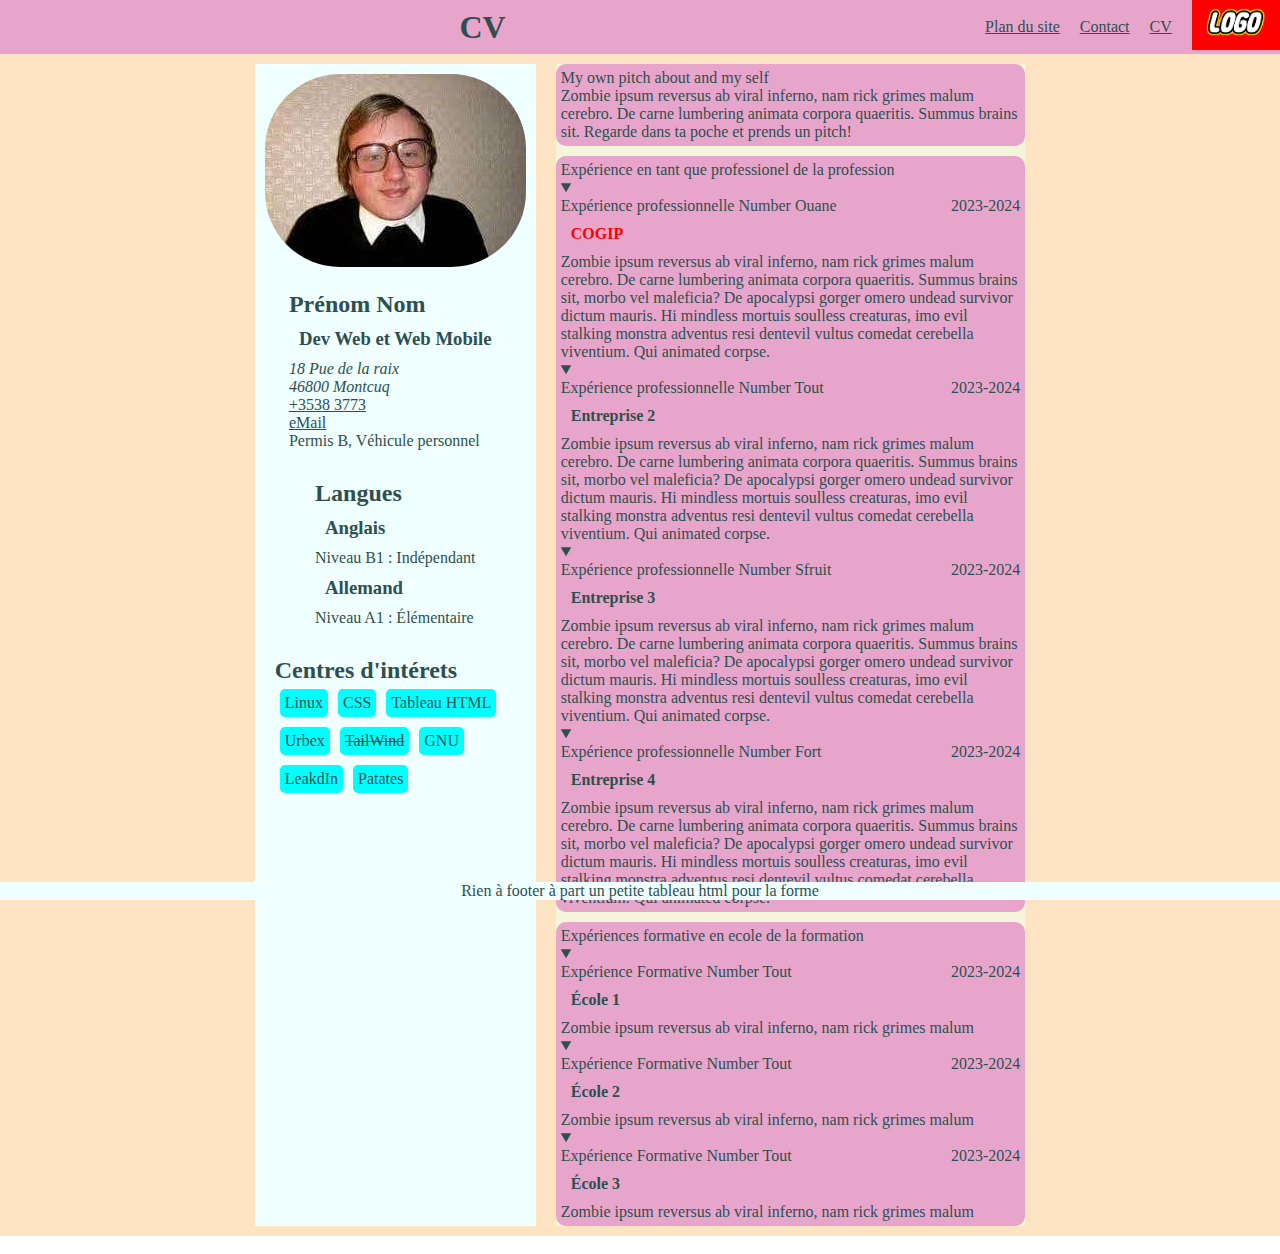
<file: index.html>
<!--
    Étape 2 : Création de la structure HTML

    Utilisation de balises sémantiques : 
        Employez des balises sémantiques telles que :
         <header>, <main>, <section>, <article>, <footer>, etc.

    Diviser le CV en sections :
        Expérience, Éducation, Compétences, Projets, etc.
    
    Ajout des contenus fictifs :
        Remplir chaque section avec des données factices.
    
    Création d'une page contact avec un formulaire contenant les champs :
        nom, prénom, email, téléphone, sujet, message
-->


<!DOCTYPE html>
<html lang="fr">
<head> <!-- Head présent sur les deux pages-->
    <meta charset="UTF-8">
    <meta name="viewport" content="width=device-width, initial-scale=1.0">
    <link rel="stylesheet" type="text/css" href="assets/css/style.css">
    <title>Mon CV</title>
</head>
<body>
    <header> <!-- Début du header ppréset sur les deux pages-->
        <nav id="nav" class="nav">
            <a href="index.html"><img src="assets/img/logo.png" alt="Image du logo" class="logo"></a>
            <a href="index.html">CV</a>
            <a href="contact.html">Contact</a>
            <a href="http://perdu.com">Plan du site</a>
            <h1>CV</h1>
        </nav>
    </header>

<!--Cut the head off-->

    <main>
        <!-- <div id="cols"> -->
            <section id="leftcol">
                <div>
                    <img src="assets/img/moi.jpg" alt="Ma photo de gros beau gosse" id="moi">
                </div>
                <section id="basics"> <!-- -->
                    <h2 id="nom">Prénom Nom</h2>
                    <h3 id="headline">Dev Web et Web Mobile</h3>
                <address>
                    <p>18 Pue de la raix</p>
                    <p>46800 Montcuq</p>              
                </address>
                <p id="tel"><a href="tel:+33651175118">+3538 3773</a></p>
                <p id="mail"><a href="mailto:exocv.gurv@nmeunier.com">eMail</a></p>
                <p>Permis B, Véhicule personnel</p>
                </section>
                <section id="languages">
                    <h2>Langues</h2>
                    <article id="lang1" class="lang">
                        <h3>Anglais</h3>
                        <p>Niveau B1 : Indépendant</p>
                    </article>
                    <article id="lang2" class="lang">
                        <h3>Allemand</h3>
                        <p>Niveau A1 : Élémentaire</p>
                    </article>
                </section>
                <section id="interests">
                    
                    <article>
                        <h2>Centres d'intérets</h2>
                        <div  id="interest" class="interest">
                            <p>Linux</p>
                            <p>CSS</p>
                            <p>Tableau HTML</p>
                            <p>Urbex</p>
                            <p><s>TailWind</s></p>
                            <p>GNU</p><p>LeakdIn</p>
                            <p>Patates</p>
                        </div>
                    </article>
                </section>
            </section>

<!--Séparation en deux colonnes-->

            <div id="rightcol">
                <!-- Petit pitch-->
                <section class="pitch">
                    <label for="pitch">My own pitch about and my self</label>
                    <p>Zombie ipsum reversus ab viral inferno, nam rick grimes malum cerebro. De carne lumbering animata corpora quaeritis. Summus brains sit​​. Regarde dans ta poche et prends un pitch!</p>
                </section>

                <!--Liste des expériences professionnelles-->

                <Section id="works" class="works">
                    <label for="works">Expérience en tant que professionel de la profession</label>
                    <details id="work1" class="work" open>
                        <summary><p><span class="poste">Expérience professionnelle Number Ouane </span><span>2023-2024</span></p></summary>
                        <h4 class="entreprise" id="cogip">COGIP</h4>
                        <p>Zombie ipsum reversus ab viral inferno, nam rick grimes malum cerebro. De carne lumbering animata corpora quaeritis. Summus brains sit​​, morbo vel maleficia? De apocalypsi gorger omero undead survivor dictum mauris. Hi mindless mortuis soulless creaturas, imo evil stalking monstra adventus resi dentevil vultus comedat cerebella viventium. Qui animated corpse.</p>
                    </details>
                    <details id="work2" class="work" open>
                        <summary><p><span class="poste">Expérience professionnelle Number Tout </span><span>2023-2024</span></p></summary>
                        <h4 class="entreprise">Entreprise 2</h4>
                        <p>Zombie ipsum reversus ab viral inferno, nam rick grimes malum cerebro. De carne lumbering animata corpora quaeritis. Summus brains sit​​, morbo vel maleficia? De apocalypsi gorger omero undead survivor dictum mauris. Hi mindless mortuis soulless creaturas, imo evil stalking monstra adventus resi dentevil vultus comedat cerebella viventium. Qui animated corpse.</p>
                    </details>
                    <details id="work3" class="work" open>
                        <summary><p><span class="poste">Expérience professionnelle Number Sfruit </span><span>2023-2024</span></p></summary>
                        <h4 class="entreprise">Entreprise 3</h4>
                        <p>Zombie ipsum reversus ab viral inferno, nam rick grimes malum cerebro. De carne lumbering animata corpora quaeritis. Summus brains sit​​, morbo vel maleficia? De apocalypsi gorger omero undead survivor dictum mauris. Hi mindless mortuis soulless creaturas, imo evil stalking monstra adventus resi dentevil vultus comedat cerebella viventium. Qui animated corpse.</p>
                    </details>
                    <details id="work4" class="work" open>
                        <summary><p><span class="poste">Expérience professionnelle Number Fort </span><span>2023-2024</span></p></summary>
                        <h4 class="entreprise">Entreprise 4</h4>
                        <p>Zombie ipsum reversus ab viral inferno, nam rick grimes malum cerebro. De carne lumbering animata corpora quaeritis. Summus brains sit​​, morbo vel maleficia? De apocalypsi gorger omero undead survivor dictum mauris. Hi mindless mortuis soulless creaturas, imo evil stalking monstra adventus resi dentevil vultus comedat cerebella viventium. Qui animated corpse.</p>
                    </details>
                </Section>

                <!--Liste des Formation -->

                <Section id="schools" class="schools">
                    <label for="school">Expériences formative en ecole de la formation</label>
                    <details id="course1" class="school" open>
                        <summary><p><span class="course">Expérience Formative Number Tout </span><span>2023-2024</span></p></summary>
                        <h4 class="school">École 1</h4>
                        <p>Zombie ipsum reversus ab viral inferno, nam rick grimes malum</p>
                    </details>
                    <details id="course2" class="school" open>
                        <summary><p><span class="course">Expérience Formative Number Tout </span><span>2023-2024</span></p></summary>
                        <h4 class="school">École 2</h4>
                        <p>Zombie ipsum reversus ab viral inferno, nam rick grimes malum</p>
                    </details>
                    <details id="course3" class="school" open>
                        <summary><p><span class="course">Expérience Formative Number Tout </span><span>2023-2024</span></p></summary>
                        <h4 class="school">École 3</h4>
                        <p>Zombie ipsum reversus ab viral inferno, nam rick grimes malum</p>
                    </details>
                </Section>
            </div>
        <!-- </div> -->
    </main>

<!--Cut the feet off-->

    <footer> <!-- Débute du footer présent sur les deux pasges -->
 <p>Rien à footer à part un petite tableau html pour la forme</p>

<!--petit tableau responsiv-->

 <table>
    <tr>
      <th>Company</th>
      <th>Contact</th>
      <th>Country</th>
    </tr>
    <tr>
      <td>Alfreds Futterkiste</td>
      <td>Maria Anders</td>
      <td>Germany</td>
    </tr>
    <tr>
      <td>Centro comercial Moctezuma</td>
      <td>Francisco Chang</td>
      <td>Mexico</td>
    </tr>
  </table> 
    </footer>
</body>
</html>
</file>
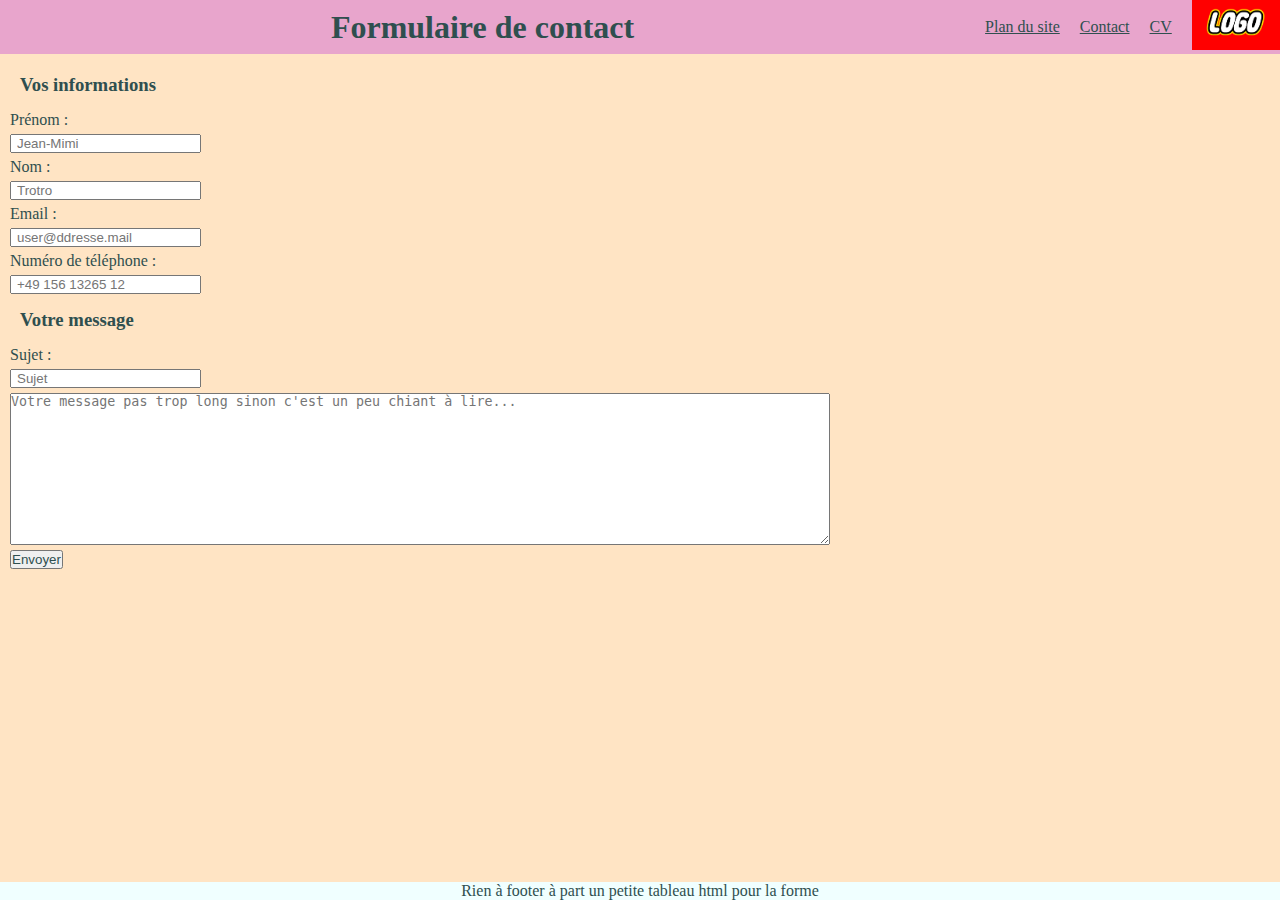
<file: contact.html>
<!--
    Création d'une page contact avec un formulaire contenant les champs :
           nom, prénom, email, téléphone, sujet, message
-->

<!DOCTYPE html>
<html lang="fr">
<head> <!-- Head présent sur les deux pages-->
    <meta charset="UTF-8">
    <meta name="viewport" content="width=device-width, initial-scale=1.0">
    <link rel="stylesheet" type="text/css" href="assets/css/style.css">
    <title>Mon CV</title>
</head>
<body>
    <header> <!-- Début du header ppréset sur les deux pages-->
        <nav id="nav" class="nav">
            <a href="index.html"><img src="assets/img/logo.png" alt="Image du logo" class="logo"></a>
            <a href="index.html">CV</a>
            <a href="contact.html">Contact</a>
            <a href="http://perdu.com">Plan du site</a>
            <h1>Formulaire de contact</h1>
        </nav>
    </header>

<!--Cut the head off-->

    <main>
        <form name="contact" action="contact.html" method="POST"> <!-- -->
                <h3>Vos informations</h3>
                <label for="prenom">Prénom :</label>
                <input type="text" name="prenom" id="prenom" placeholder="Jean-Mimi" required>
                <label for="nom">Nom :</label>
                <input type="text" name="nom" id="nom" placeholder="Trotro" required>
                <label for="email">Email :</label>
                <input type="email" name="email" id="email" placeholder="user@ddresse.mail" required>
                <label for="tel">Numéro de téléphone :</label>
                <input type="tel" name="tel" id="tel" placeholder="+49 156 13265 12" required>
                <h3>Votre message</h3>
                <label for="sujet">Sujet :</label>
                <input type="text" name="sujet" id="sujet" placeholder="Sujet" required>
                <textarea name="message" id="message" cols="100" rows="10" placeholder="Votre message pas trop long sinon c'est un peu chiant à lire..." required></textarea>
                <button type="submit" name="submit">Envoyer</button>
        </form>
    </main>

<!--Cut the feet off-->

        <footer> <!-- Débute du footer présent sur les deux pasges -->
            <p>Rien à footer à part un petite tableau html pour la forme</p>
        
                <!--petit tableau responsiv-->
        
            <table>
                <tr>
                    <th>Company</th>
                    <th>Contact</th>
                    <th>Country</th>
                </tr>
                <tr>
                    <td>Alfreds Futterkiste</td>
                    <td>Maria Anders</td>
                    <td>Germany</td>
                </tr>
                <tr>
                    <td>Centro comercial Moctezuma</td>
                    <td>Francisco Chang</td>
                    <td>Mexico</td>
                </tr>
            </table> 
       </footer>
   </body>
</html>
</file>
<file: assets/css/style.css>
table{
    display: none;
}
*{
    padding: 0;
    margin: 0;
    color: #2F4F4F;
}
.logo{
    height: 50px;
}
#moi{
    border-radius: 75px;
}
body{
    display: flex;
    flex-direction: column;
    justify-content: flex-start;
    height: 100vh;
}
header{
    position: sticky;
    top: 0;
}
nav{
    display: flex;
    flex-direction: row-reverse;
    align-items: center;
    gap: 20px;
    background-color: #e8a5cc;
}
h1{
    flex-grow: 1;
    text-align: center;
}
main{
    background-color: bisque;
    flex-grow: 1;
    display: grid;
    grid-template-columns: repeat(5, 1fr);
    grid-gap: 20px;

}
#leftcol{
    background-color: azure;
    grid-column: 2;
    display: flex;
    flex-direction: column;
    justify-content: left;
    align-items: center;
    gap: 10px;
    }
#rightcol{
    background-color: beige;
    grid-column: 3/5;
    display: flex;
    flex-direction: column;
    align-content: center;
    gap: 10px;
}
summary > p {
    display: flex;
     justify-content: right;
}
.poste, .course{
    flex-grow: 1;
}
form{
    display: flex;
    flex-direction: column;
    align-items: flex-start;
    gap: 5px;
}
input{
    padding: 0 5px;
}
footer{
    position: sticky;
    bottom: 0;
    background-color: azure;
    display: flex;
    justify-content: center;
}
.interest{
    display: flex;
    flex-direction: row;
    align-items: flex-start;
    flex-wrap: wrap;
}
.interest > p{
    background-color: aqua;
    border-radius: 5px;
    margin: 5px;
    padding: 5px;
}

.pitch , .schools , .works{
    background-color: #e8a5cc;
    border-radius: 10px;
    padding: 5px;
}

main, section, h3, h4{
    padding: 10px;
}
#cogip{
    color: red;
}
</file>
